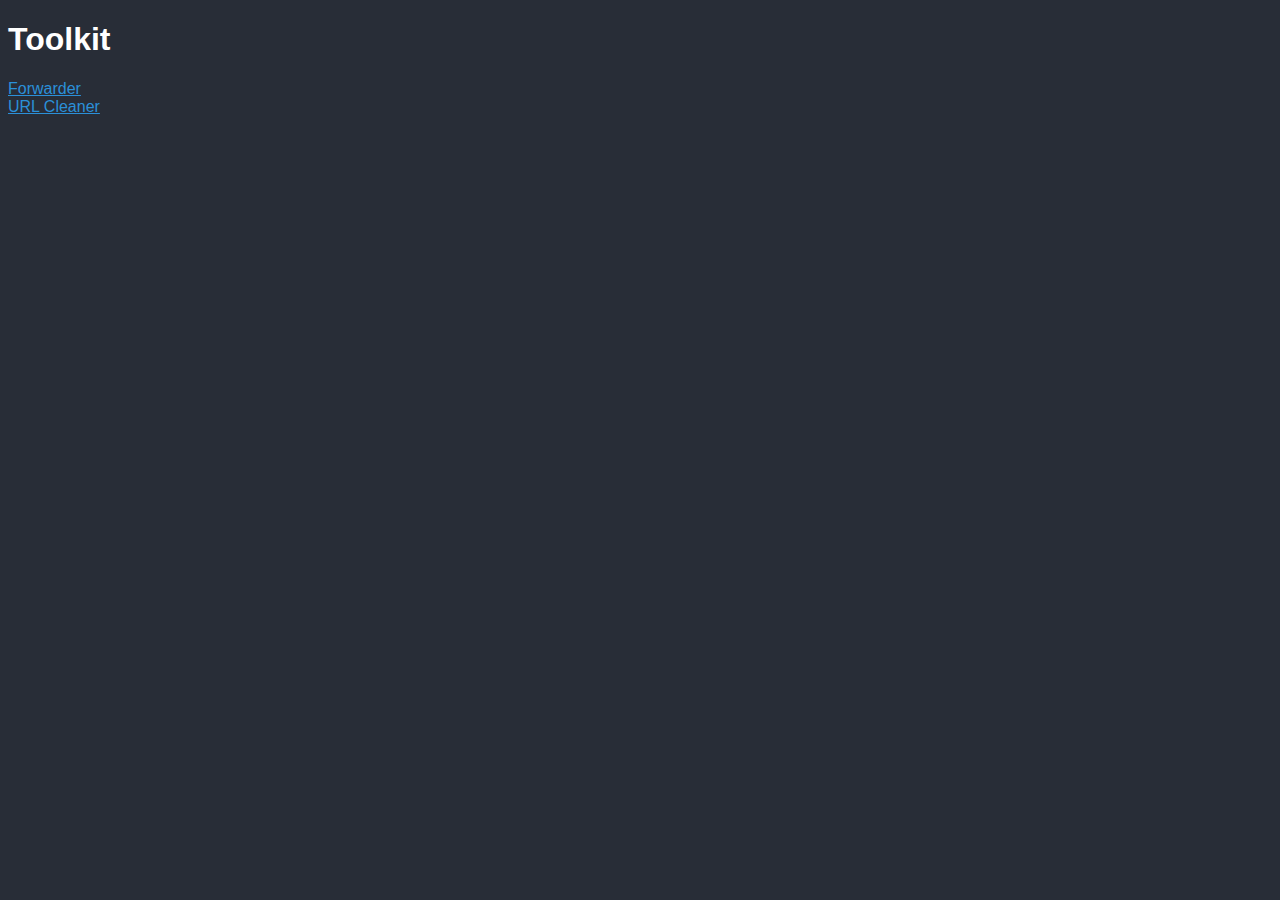
<file: index.html>
<!DOCTYPE html>
<html lang="en">
<head>
    <meta charset="UTF-8">
    <title>Toolkit</title>
    <link rel="stylesheet" type="text/css" href="style.css">
</head>
<body>

    <h1>Toolkit</h1>
    <ui>
        <li><a href="/forwarder">Forwarder</a></li>
        <li><a href="/url-cleaner">URL Cleaner</a></li>
    </ui>
    
</body>
</html>
</file>
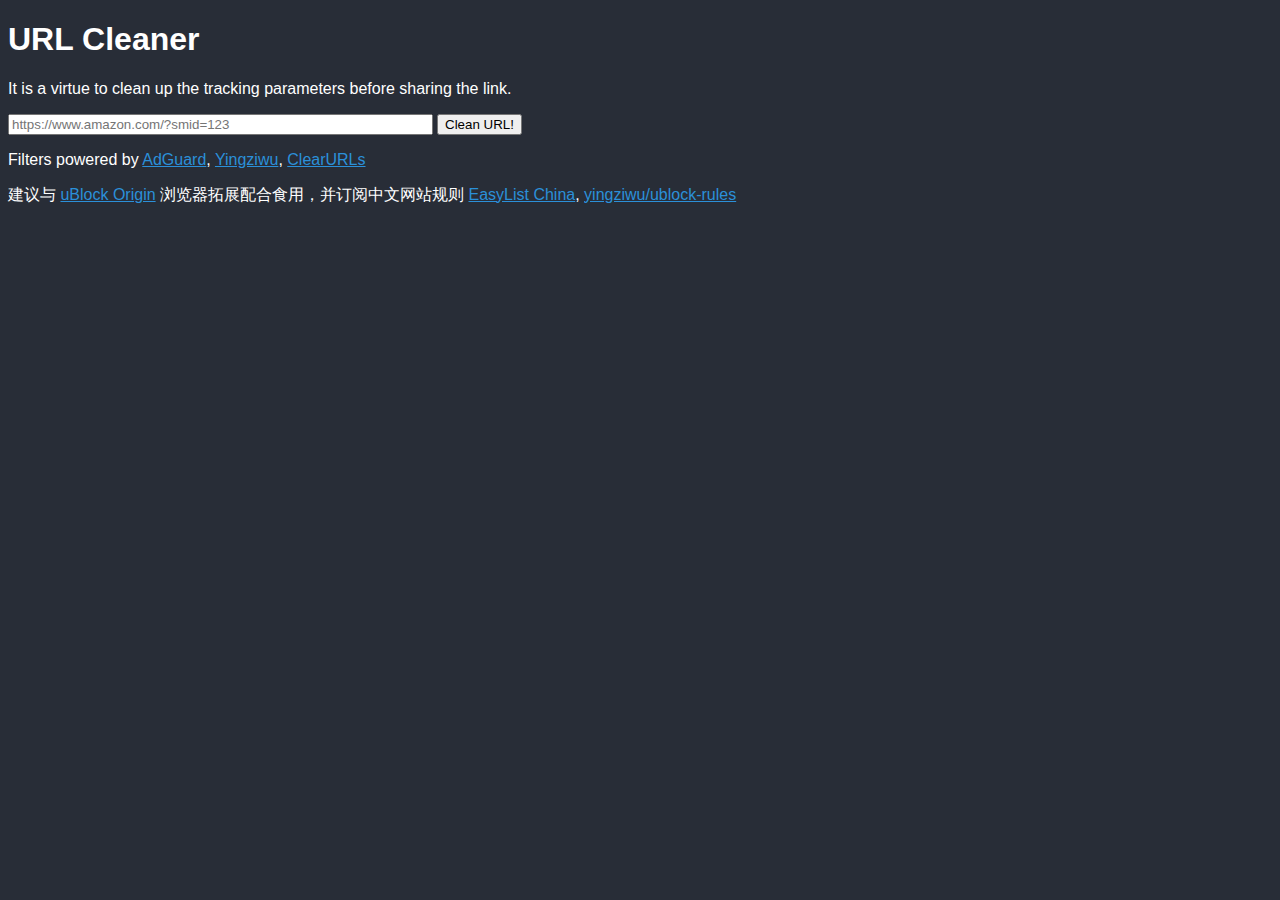
<file: url-cleaner/index.html>
<!DOCTYPE html>
<html lang="en">
<head>
    <meta charset="UTF-8">
    <title>URL Cleaner</title>
    <link rel="stylesheet" type="text/css" href="style.css">
</head>
<body>

    <h1>URL Cleaner</h1>

    <p>It is a virtue to clean up the tracking parameters before sharing the link.</p>

    <form action="cleaner.php" method="post" target="_blank">
        <input type="text" name="url" placeholder="https://www.amazon.com/?smid=123" size="50" autocomplete="off">
        <input type="submit" value="Clean URL!">
    </form>

    <p>Filters powered by
        <a href="https://github.com/AdguardTeam/AdguardFilters/tree/master/TrackParamFilter/sections">AdGuard</a>,
        <a href="https://github.com/yingziwu/ublock-rules">Yingziwu</a>,
        <a href="https://github.com/ClearURLs/Rules">ClearURLs</a>
    </p>

    <p>
        建议与 <a href="https://github.com/gorhill/uBlock">uBlock Origin</a> 浏览器拓展配合食用，并订阅中文网站规则
        <a href="https://easylist-downloads.adblockplus.org/easylistchina.txt">EasyList China</a>,
        <a href="https://github.com/yingziwu/ublock-rules">yingziwu/ublock-rules</a>
    </p>

</body>
</html>
</file>
<file: style.css>
body {
    background-color: #282D37;
    color: #ffffff;
}
h1 {
    color: #ffffff;
    font-family: Arial, Helvetica, sans-serif;
}
p {
    color: #ffffff;
    font-family: Arial, Helvetica, sans-serif;
}
a {
    color: #2B90D9;
    font-family: Arial, Helvetica, sans-serif;
}
</file>
<file: url-cleaner/style.css>
body {
    background-color: #282D37;
    color: #ffffff;
}
h1 {
    color: #ffffff;
    font-family: Arial, Helvetica, sans-serif;
}
p {
    color: #ffffff;
    font-family: Arial, Helvetica, sans-serif;
}
a {
    color: #2B90D9;
    font-family: Arial, Helvetica, sans-serif;
}
</file>
